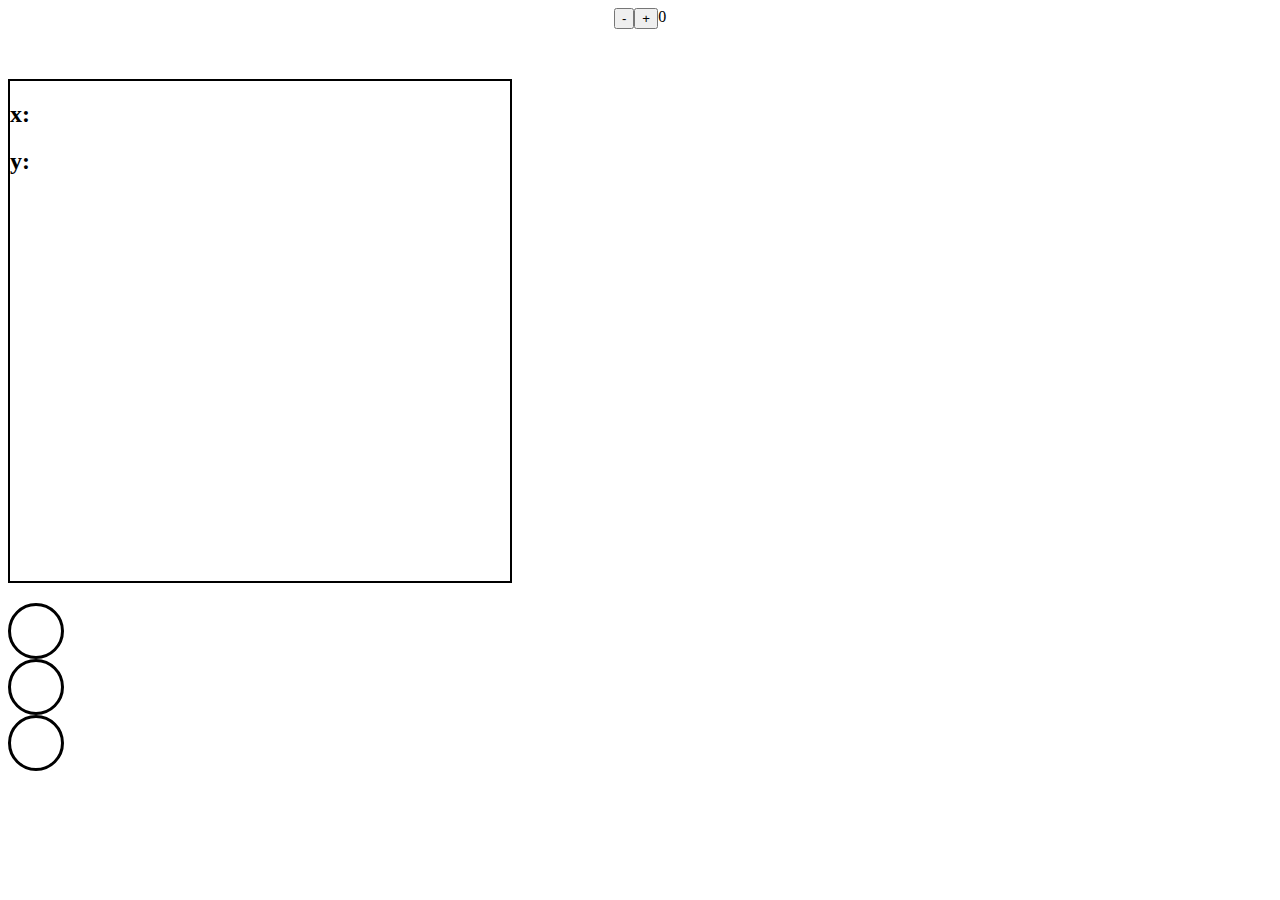
<file: DZ4_Alikhan_Alybaev/index.html>
<!DOCTYPE html>
<html lang="en">
<head>
    <meta charset="UTF-8">
    <meta http-equiv="X-UA-Compatible" content="IE=edge">
    <meta name="viewport" content="width=device-width, initial-scale=1.0">
    <title>Document</title>
    <link rel="stylesheet" href="style.css">
</head>
<body>

    <div class="Counter">
        <button id="dec">-</button>
        <button id="inc">+</button>
        <span id="hone">0</span>
    </div>

    <div clas="Mousetracker">
        <div id="xyblock">
            <h2>x:
                <span id="x"></span>
            </h2>
            <h2>
                y:
                <span id="y"></span>
            </h2>
        </div>
    </div>

    <div class="Trafficlighter">
        <div id="red" class=" third"></div>
        <div id="yellow" class=" third"></div>
        <div id="green" class=" third"></div>
    </div> 
     
    <script src="main.js"></script>
</body>
</html>
</file>
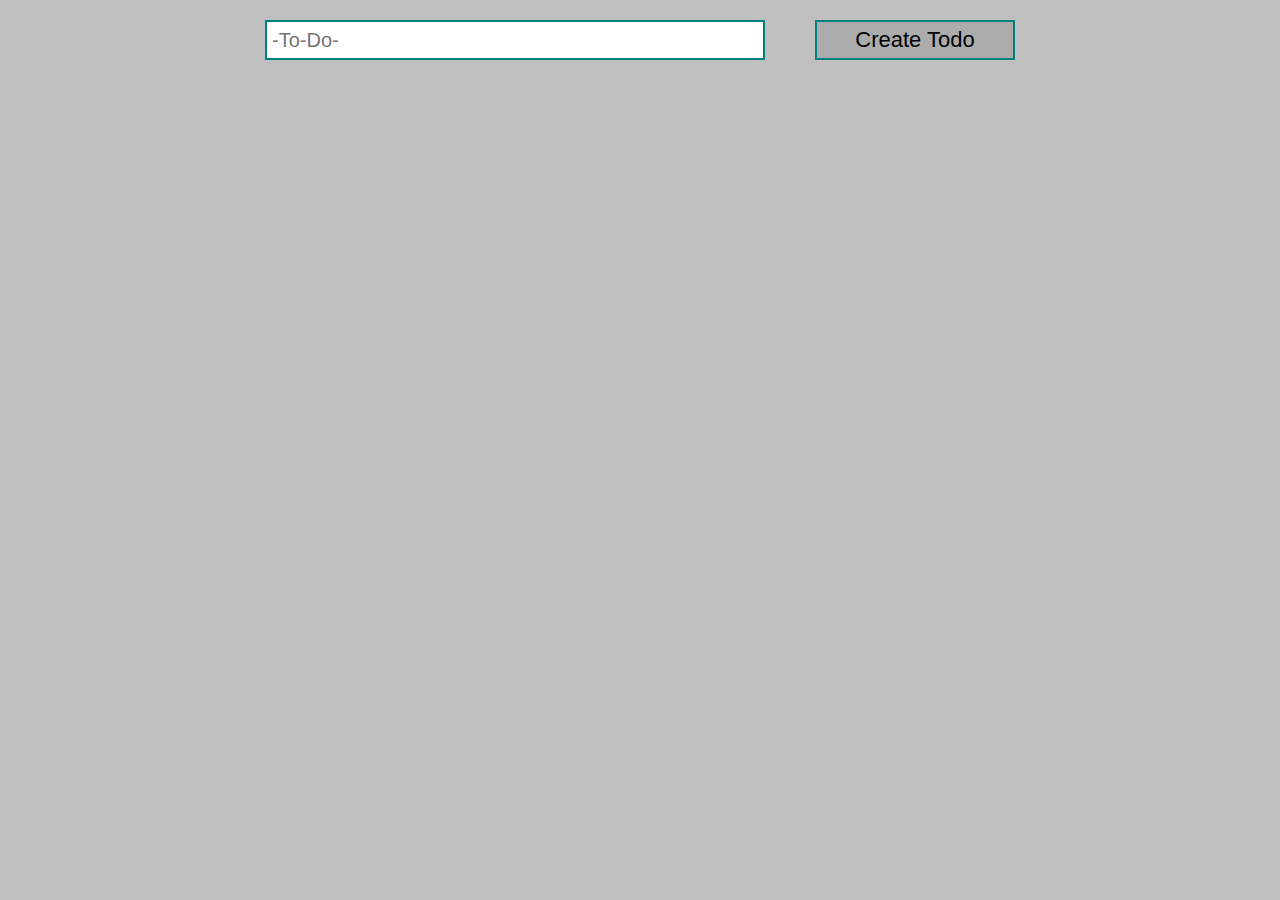
<file: DZ5_Alikhan_Alybaev/index.html>
<!DOCTYPE html>
<html lang="en">
<head>
    <meta charset="UTF-8">
    <title>Title</title>
    <link rel="stylesheet" href="style.css">
</head>
<body>

<div class="todo">
    <input type="text" id="input" placeholder="-To-Do-">
    <button id="create_button">Create Todo</button>
</div>
<div id="todo_list">
    
</div>

</body>
<script src="main.js"></script>
</html>
</file>
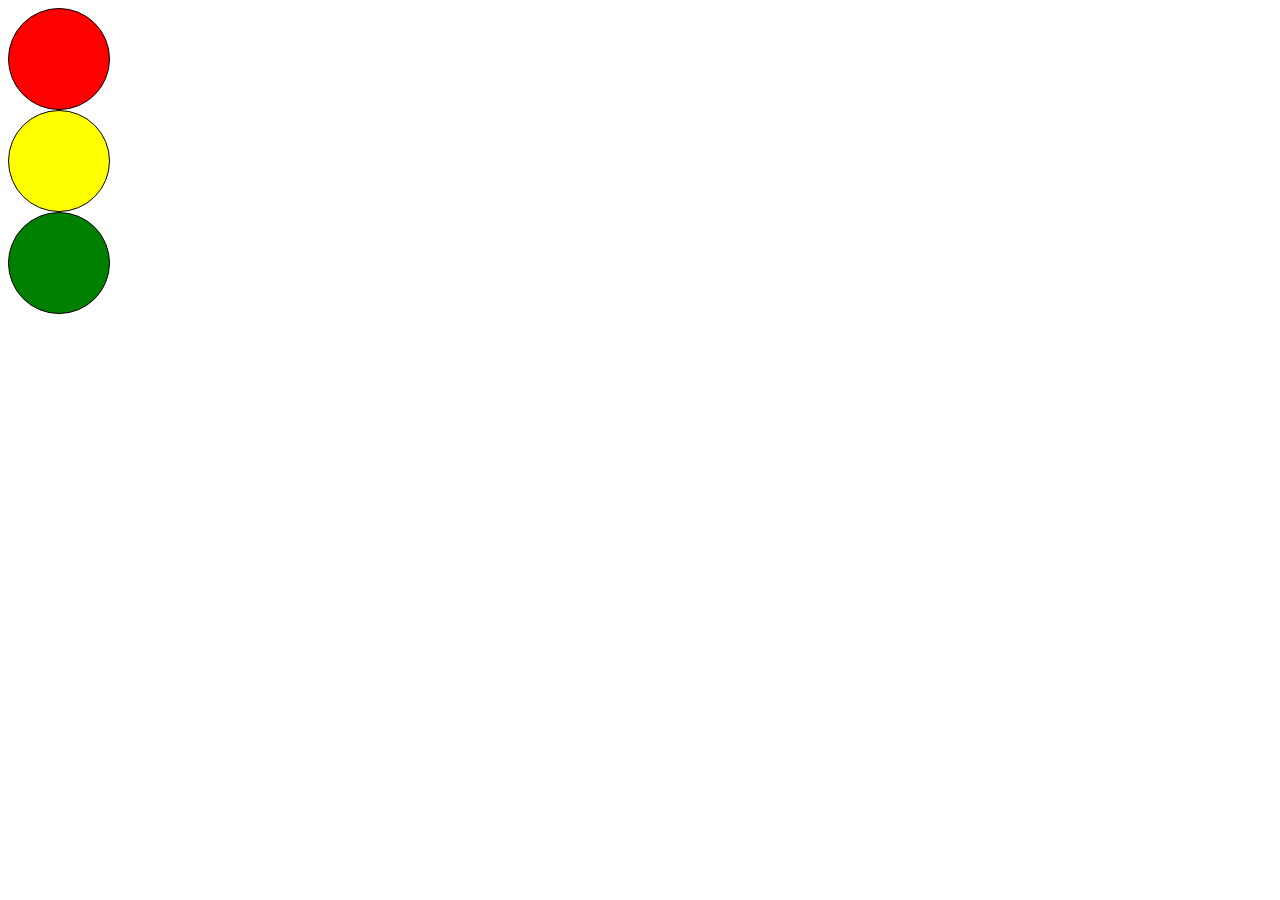
<file: DZ7_Alikhan_Alybaev/index.html>
<!DOCTYPE html>
<html lang="en">
<head>
    <meta charset="UTF-8">
    <meta http-equiv="X-UA-Compatible" content="IE=edge">
    <meta name="viewport" content="width=device-width, initial-scale=1.0">
    <title>Document</title>
</head>
<body>
    <div id="traffic_light">
        <div class="redLit"></div>
        <div class="yellowLit"></div>
        <div class="greenLit"></div>
    </div>
    <script src="app.js"></script>
</body>
</html>
</file>
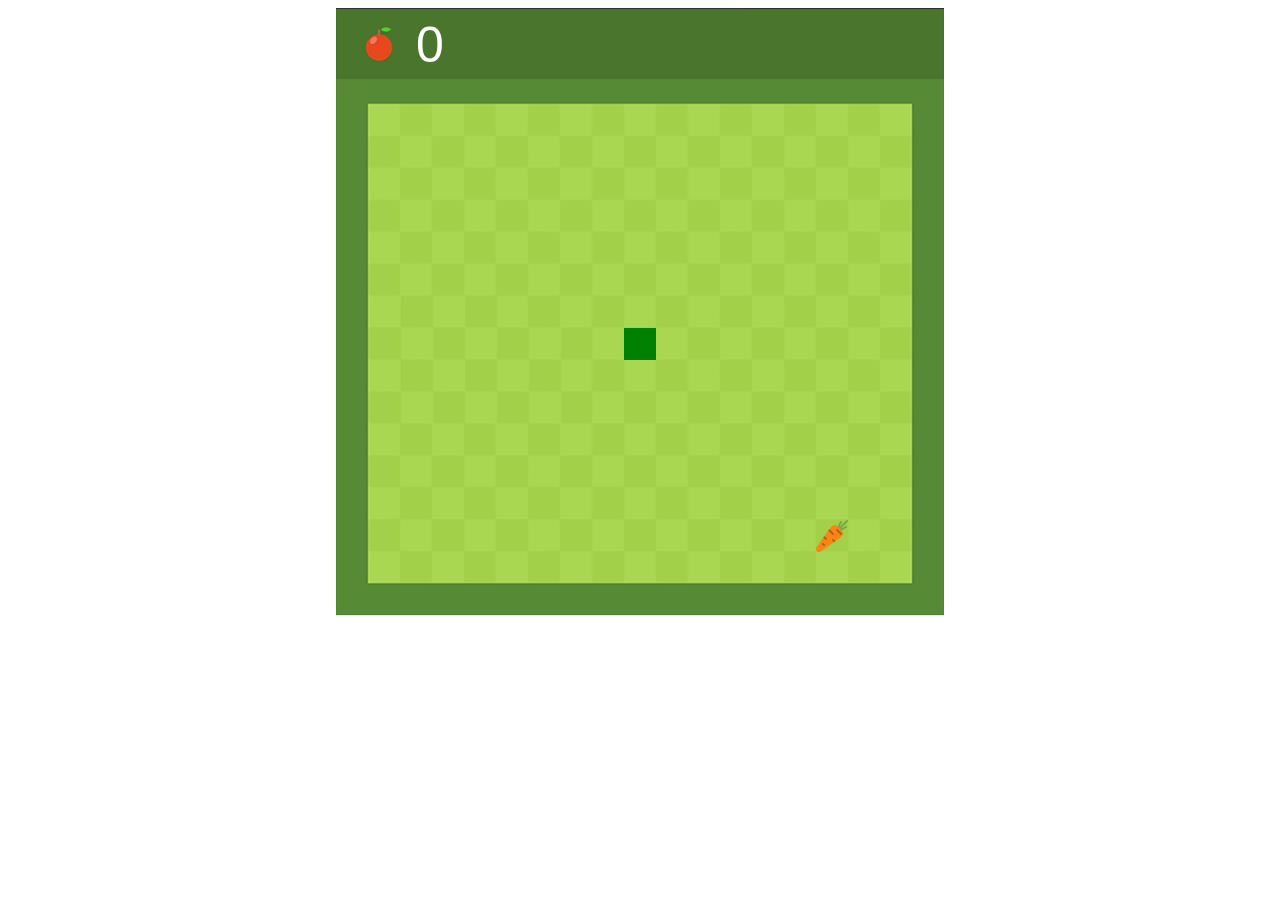
<file: DZ8_Alikhan_Alybaev/index.html>
<!DOCTYPE html>
<html lang="en">
<head>
    <meta charset="UTF-8">
    <title>Title</title>
    <link rel="stylesheet" href="style.css">
</head>
<body>

<canvas id="game" width="608" height="608"></canvas>

</body>
    <script src="main.js"></script>
</html>
</file>
<file: DZ4_Alikhan_Alybaev/style.css>
.Counter{
    display: flex;
    margin-bottom: 50px;
    justify-content: center;
}
#xyblock{
    display: block;
    width: 500px;
    height: 500px;
    margin-bottom: 20px;
    border: 2.5px solid black
    
}
.third{
    height: 50px;
    width: 50px;
    border: 3px solid black;
    border-radius: 50%;
}
</file>
<file: DZ5_Alikhan_Alybaev/style.css>
* {
    margin: 0;
    padding: 0;
    box-sizing: border-box;
}

body {
    background-color: silver;
    padding: 20px;
}

.todo {
    display: flex;
    align-items: center;
    justify-content: space-between;
    width: 750px;
    margin: 0 auto;
}

input {
    border: 2px solid teal;
    font-size: 20px;
    height: 40px;
    width: 500px;
    padding-left: 5px;
}

#create_button {
    width: 200px;
    height: 40px;
    border: 2px solid teal;
    cursor: pointer;
    background: rgba(0, 0, 0, 0.1);
    font-size: 22px;
}

#todo_list {
    margin: 0 auto;
    width: 750px;
}

.block_text {
    width: 100%;
    border: 2px solid teal;
    padding: 8px;
    margin-top: 10px;
    display: flex;
    justify-content: space-between;
}

.delete_button {
    width: 150px;
    height: 40px;
    border: 2px solid white;
    cursor: pointer;
    background: darkred;
    font-size: 20px;
    border-radius: 20px;
    color: white;
}

.edit_button {
    background: yellow;
    width: 150px;
    height: 40px;
    border: 2px solid white;
    cursor: pointer;
    font-size: 20px;
    border-radius: 20px;
    color: black;
}

h3 {
    font-size: 28px;
    font-family: 'Franklin Gothic Heavy';
}

.buttons_div {
    display: flex;
    justify-content: space-between;
    align-items: center;
    width: 320px;
}

span {
    display: block;
    width: 50px;
    height: 50px;
    border: 1px solid;
    border-radius: 50%;
}
</file>
<file: DZ8_Alikhan_Alybaev/style.css>
canvas {
    display: block;
    margin: 0 auto;
}

body {
    display: flex;
    justify-content: center;
    align-items: center;
    position: relative;
}

.modal {
    width: 500px;
    height: 300px;
    position: absolute;
    background: white;
    border-radius: 30px;
}
.restarter{
    width: 300px;
    height: 70px;
    margin-top: 25px;
    margin-left: 100px;
    background-color:rgb(162,209,73);
    color: white;
    border: rgb(162,209,73) solid 1px;
    border-radius: 15px;
    font-size: 30px;
    font-weight: 700;
    font-family:'Gill Sans', 'Gill Sans MT', Calibri, 'Trebuchet MS', sans-serif;
}
h2{
    color: rgb(162,209,73);
    font-size: 2.9rem;
    margin-top: 70px;
    margin-left: 170px;
}
</file>
